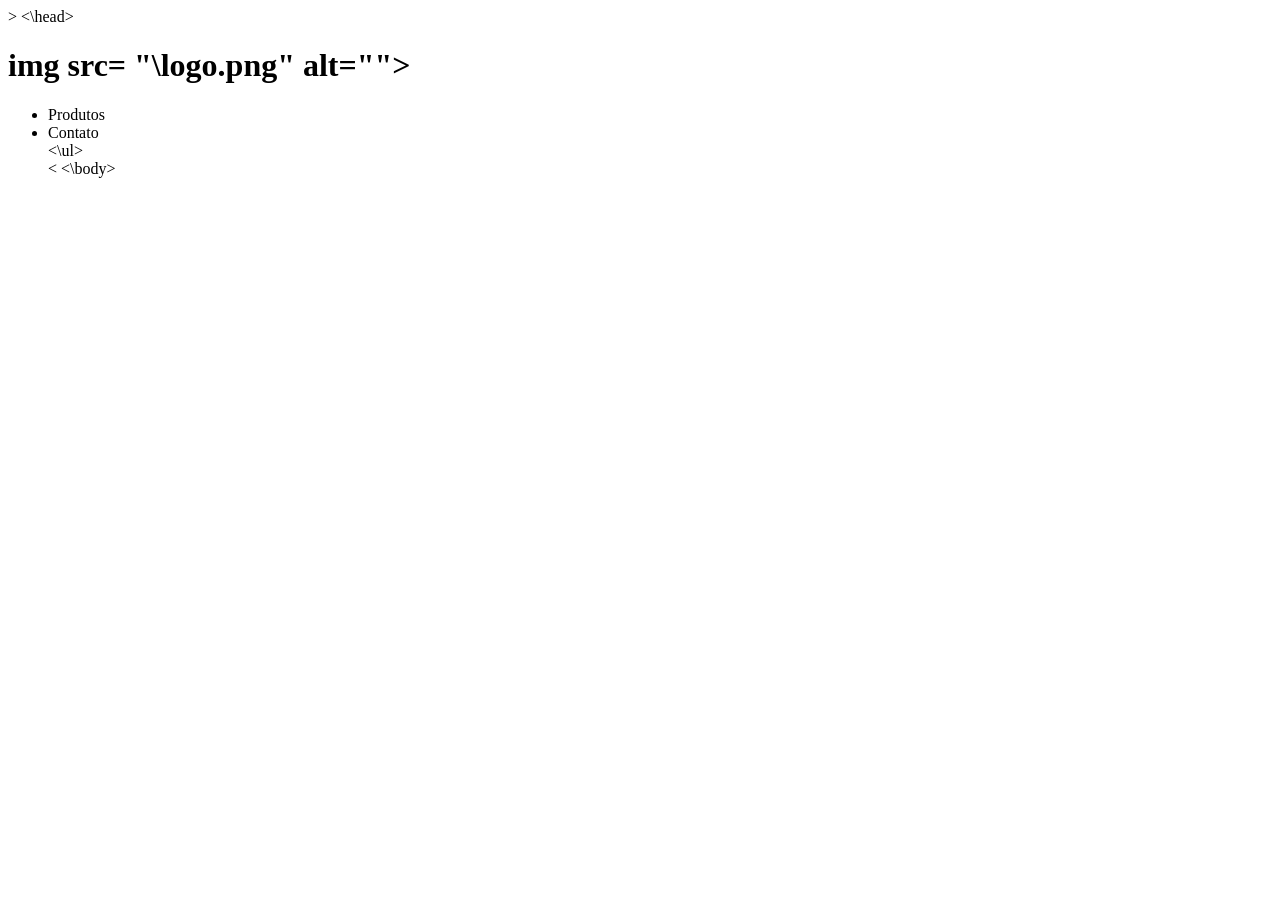
<file: src/produto.html>
><!DOCTYPE html>
<html lang="pt-br">
<head>
    <meta charset="UTF-8">
    <meta name="viewport" content="width=device-widht, initial-scale=1.0">
    <title>Document</title>
  <link rel= "stylesheet" href"= produtos.css">
<\head>
<body>
    </body>
     <h1>img src= "\logo.png" alt=""></h1>
      <ul>
       <li.Home<li>
       <li>Produtos</li>
       <li>Contato</li>
   <\ul>  
<header><
<\body>
</html>
</file>
